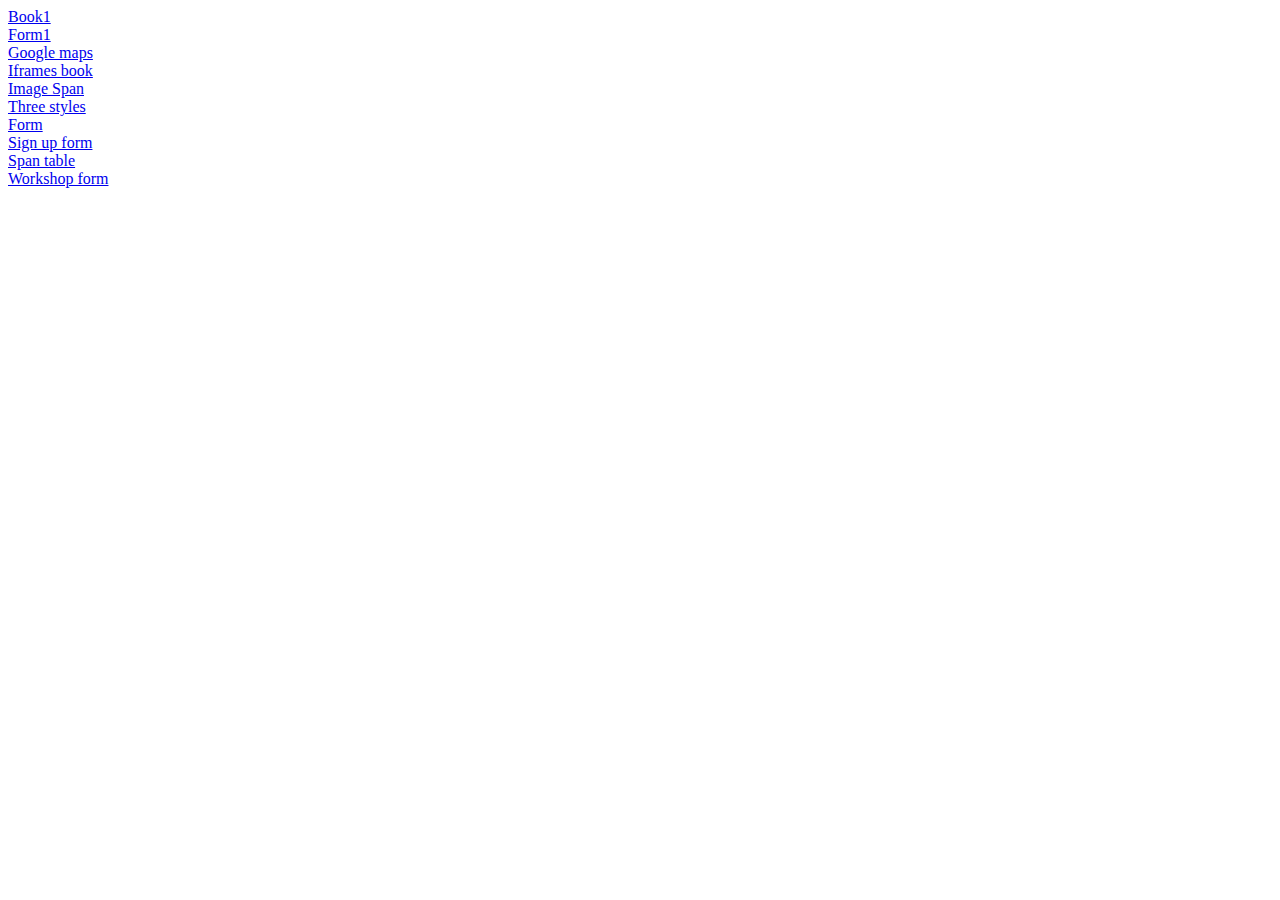
<file: index.html>
<!DOCTYPE html>
<html lang="en">
<head>
    <meta charset="UTF-8">
    <meta name="viewport" content="width=device-width, initial-scale=1.0">
    <title>30-may tasks</title>
</head>
<body>
    <a href="https://sukumar-chennari.github.io/day13-30/book1"> Book1</a> <br>
    <a href="https://sukumar-chennari.github.io/day13-30/form1">Form1</a><br>
    <a href="https://sukumar-chennari.github.io/day13-30/googlemaps">Google maps</a><br>
    <a href="https://sukumar-chennari.github.io/day13-30/iframebook"> Iframes book</a> <br>
    <a href="https://sukumar-chennari.github.io/day13-30/image%20span"> Image Span </a><br>
    <a href="https://sukumar-chennari.github.io/day13-30/index1">Three styles</a><br>
    <a href="https://sukumar-chennari.github.io/day13-30/registration">Form</a><br>
    <a href="https://sukumar-chennari.github.io/day13-30/signup">Sign up form</a><br>
    <a href="https://sukumar-chennari.github.io/day13-30/span"> Span table</a><br>
    <a href="https://sukumar-chennari.github.io/day13-30/workshop">Workshop form</a>
</body>
</html>
</file>
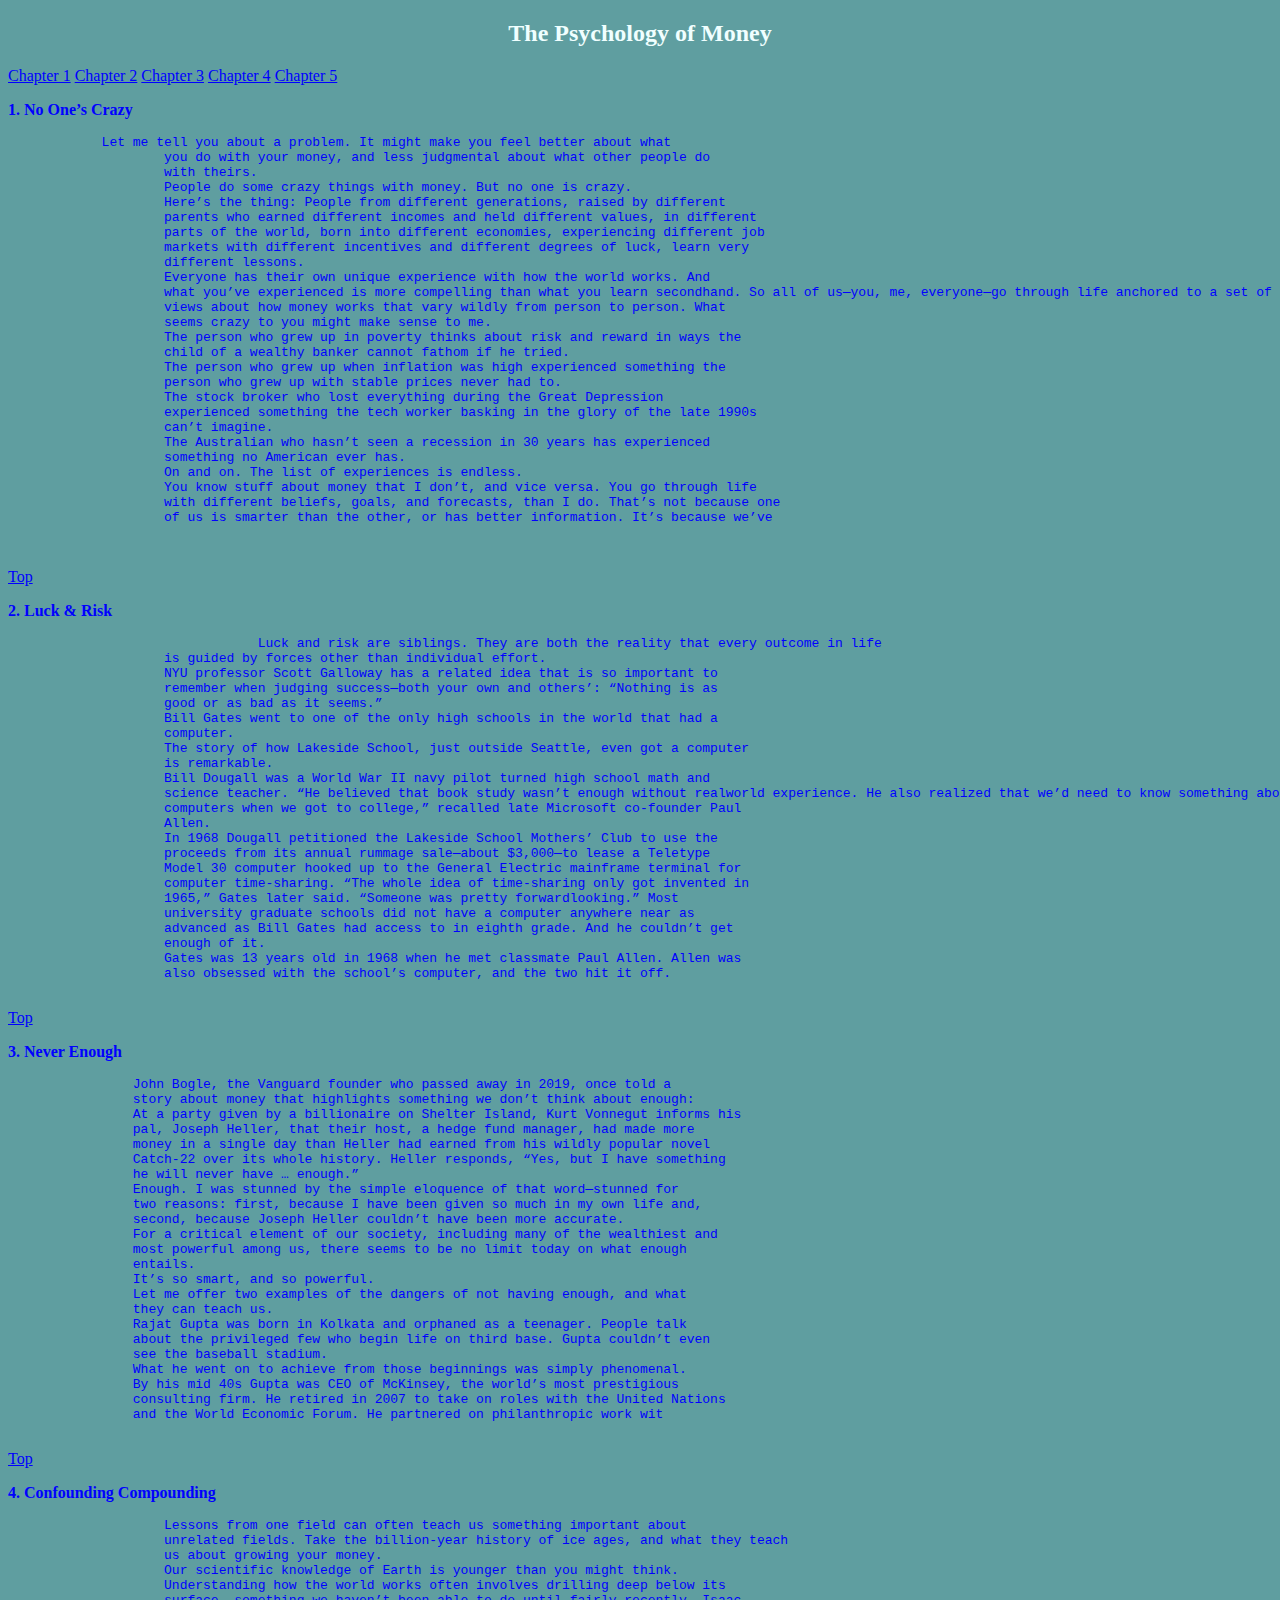
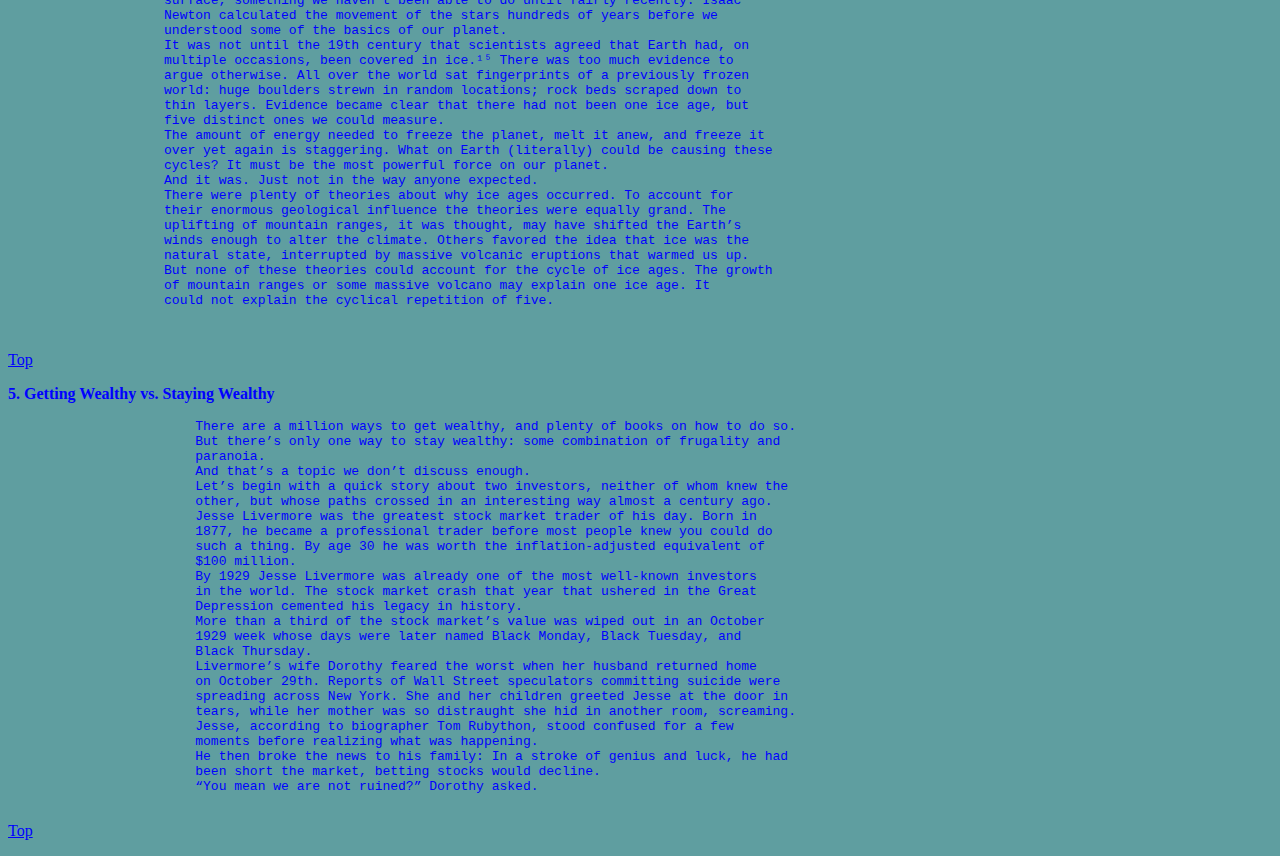
<file: book1.html>
<!DOCTYPE html>
<html lang="en">

<head>
    <meta charset="UTF-8">
    <meta name="viewport" content="width=device-width, initial-scale=1.0">
    <title>Document</title>
    <link rel="stylesheet" href="./index.css">
    <style>
        h2{
            color: azure;
        }
    </style>
</head>

<body>
    <center><h2>The Psychology of Money</h2></center>
    <p id="top"></p>
    <a href="#chap1">Chapter 1</a>
    <a href="#chap2">Chapter 2</a>
    <a href="#chap3">Chapter 3</a>
    <a href="#chap4">Chapter 4</a>
    <a href="#chap5">Chapter 5</a>

    <p id="chap1"><b>1. No One’s Crazy</b>
    <pre>
            Let me tell you about a problem. It might make you feel better about what
                    you do with your money, and less judgmental about what other people do
                    with theirs.
                    People do some crazy things with money. But no one is crazy.
                    Here’s the thing: People from different generations, raised by different
                    parents who earned different incomes and held different values, in different
                    parts of the world, born into different economies, experiencing different job
                    markets with different incentives and different degrees of luck, learn very
                    different lessons.
                    Everyone has their own unique experience with how the world works. And
                    what you’ve experienced is more compelling than what you learn secondhand. So all of us—you, me, everyone—go through life anchored to a set of
                    views about how money works that vary wildly from person to person. What
                    seems crazy to you might make sense to me.
                    The person who grew up in poverty thinks about risk and reward in ways the
                    child of a wealthy banker cannot fathom if he tried.
                    The person who grew up when inflation was high experienced something the
                    person who grew up with stable prices never had to.
                    The stock broker who lost everything during the Great Depression
                    experienced something the tech worker basking in the glory of the late 1990s
                    can’t imagine.
                    The Australian who hasn’t seen a recession in 30 years has experienced
                    something no American ever has.
                    On and on. The list of experiences is endless.
                    You know stuff about money that I don’t, and vice versa. You go through life
                    with different beliefs, goals, and forecasts, than I do. That’s not because one
                    of us is smarter than the other, or has better information. It’s because we’ve

        </pre>
        <a href="#top">Top</a>
    </p>

    <p id="chap2"><b>2. Luck & Risk    </b>
        <pre>
                                Luck and risk are siblings. They are both the reality that every outcome in life
                    is guided by forces other than individual effort.
                    NYU professor Scott Galloway has a related idea that is so important to
                    remember when judging success—both your own and others’: “Nothing is as
                    good or as bad as it seems.”
                    Bill Gates went to one of the only high schools in the world that had a
                    computer.
                    The story of how Lakeside School, just outside Seattle, even got a computer
                    is remarkable.
                    Bill Dougall was a World War II navy pilot turned high school math and
                    science teacher. “He believed that book study wasn’t enough without realworld experience. He also realized that we’d need to know something about
                    computers when we got to college,” recalled late Microsoft co-founder Paul
                    Allen.
                    In 1968 Dougall petitioned the Lakeside School Mothers’ Club to use the
                    proceeds from its annual rummage sale—about $3,000—to lease a Teletype
                    Model 30 computer hooked up to the General Electric mainframe terminal for
                    computer time-sharing. “The whole idea of time-sharing only got invented in
                    1965,” Gates later said. “Someone was pretty forwardlooking.” Most
                    university graduate schools did not have a computer anywhere near as
                    advanced as Bill Gates had access to in eighth grade. And he couldn’t get
                    enough of it.
                    Gates was 13 years old in 1968 when he met classmate Paul Allen. Allen was
                    also obsessed with the school’s computer, and the two hit it off.    
        </pre>
            <a href="#top">Top</a>
        </p>


        <p id="chap3"><b>3. Never Enough </b>
            <pre>
                John Bogle, the Vanguard founder who passed away in 2019, once told a
                story about money that highlights something we don’t think about enough:
                At a party given by a billionaire on Shelter Island, Kurt Vonnegut informs his
                pal, Joseph Heller, that their host, a hedge fund manager, had made more
                money in a single day than Heller had earned from his wildly popular novel
                Catch-22 over its whole history. Heller responds, “Yes, but I have something
                he will never have … enough.”
                Enough. I was stunned by the simple eloquence of that word—stunned for
                two reasons: first, because I have been given so much in my own life and,
                second, because Joseph Heller couldn’t have been more accurate.
                For a critical element of our society, including many of the wealthiest and
                most powerful among us, there seems to be no limit today on what enough
                entails.
                It’s so smart, and so powerful.
                Let me offer two examples of the dangers of not having enough, and what
                they can teach us.
                Rajat Gupta was born in Kolkata and orphaned as a teenager. People talk
                about the privileged few who begin life on third base. Gupta couldn’t even
                see the baseball stadium.
                What he went on to achieve from those beginnings was simply phenomenal.
                By his mid 40s Gupta was CEO of McKinsey, the world’s most prestigious
                consulting firm. He retired in 2007 to take on roles with the United Nations
                and the World Economic Forum. He partnered on philanthropic work wit    
            </pre>
                <a href="#top">Top</a>
            </p>

            <p id="chap4"><b>4. Confounding Compounding       </b>
                <pre>
                    Lessons from one field can often teach us something important about
                    unrelated fields. Take the billion-year history of ice ages, and what they teach
                    us about growing your money.
                    Our scientific knowledge of Earth is younger than you might think.
                    Understanding how the world works often involves drilling deep below its
                    surface, something we haven’t been able to do until fairly recently. Isaac
                    Newton calculated the movement of the stars hundreds of years before we
                    understood some of the basics of our planet.
                    It was not until the 19th century that scientists agreed that Earth had, on
                    multiple occasions, been covered in ice.¹⁵ There was too much evidence to
                    argue otherwise. All over the world sat fingerprints of a previously frozen
                    world: huge boulders strewn in random locations; rock beds scraped down to
                    thin layers. Evidence became clear that there had not been one ice age, but
                    five distinct ones we could measure.
                    The amount of energy needed to freeze the planet, melt it anew, and freeze it
                    over yet again is staggering. What on Earth (literally) could be causing these
                    cycles? It must be the most powerful force on our planet.
                    And it was. Just not in the way anyone expected.
                    There were plenty of theories about why ice ages occurred. To account for
                    their enormous geological influence the theories were equally grand. The
                    uplifting of mountain ranges, it was thought, may have shifted the Earth’s
                    winds enough to alter the climate. Others favored the idea that ice was the
                    natural state, interrupted by massive volcanic eruptions that warmed us up.
                    But none of these theories could account for the cycle of ice ages. The growth
                    of mountain ranges or some massive volcano may explain one ice age. It
                    could not explain the cyclical repetition of five.
                    
                </pre>
                    <a href="#top">Top</a>
                </p>
            
                <p id="chap5"><b>5. Getting Wealthy vs. Staying Wealthy  </b>
                    <pre>
                        There are a million ways to get wealthy, and plenty of books on how to do so.
                        But there’s only one way to stay wealthy: some combination of frugality and
                        paranoia.
                        And that’s a topic we don’t discuss enough.
                        Let’s begin with a quick story about two investors, neither of whom knew the
                        other, but whose paths crossed in an interesting way almost a century ago.
                        Jesse Livermore was the greatest stock market trader of his day. Born in
                        1877, he became a professional trader before most people knew you could do
                        such a thing. By age 30 he was worth the inflation-adjusted equivalent of
                        $100 million.
                        By 1929 Jesse Livermore was already one of the most well-known investors
                        in the world. The stock market crash that year that ushered in the Great
                        Depression cemented his legacy in history.
                        More than a third of the stock market’s value was wiped out in an October
                        1929 week whose days were later named Black Monday, Black Tuesday, and
                        Black Thursday.
                        Livermore’s wife Dorothy feared the worst when her husband returned home
                        on October 29th. Reports of Wall Street speculators committing suicide were
                        spreading across New York. She and her children greeted Jesse at the door in
                        tears, while her mother was so distraught she hid in another room, screaming.
                        Jesse, according to biographer Tom Rubython, stood confused for a few
                        moments before realizing what was happening.
                        He then broke the news to his family: In a stroke of genius and luck, he had
                        been short the market, betting stocks would decline.
                        “You mean we are not ruined?” Dorothy asked.               
                    </pre>
                        <a href="#top">Top</a>
                    </p>
            
    
</body>

</html>
</file>
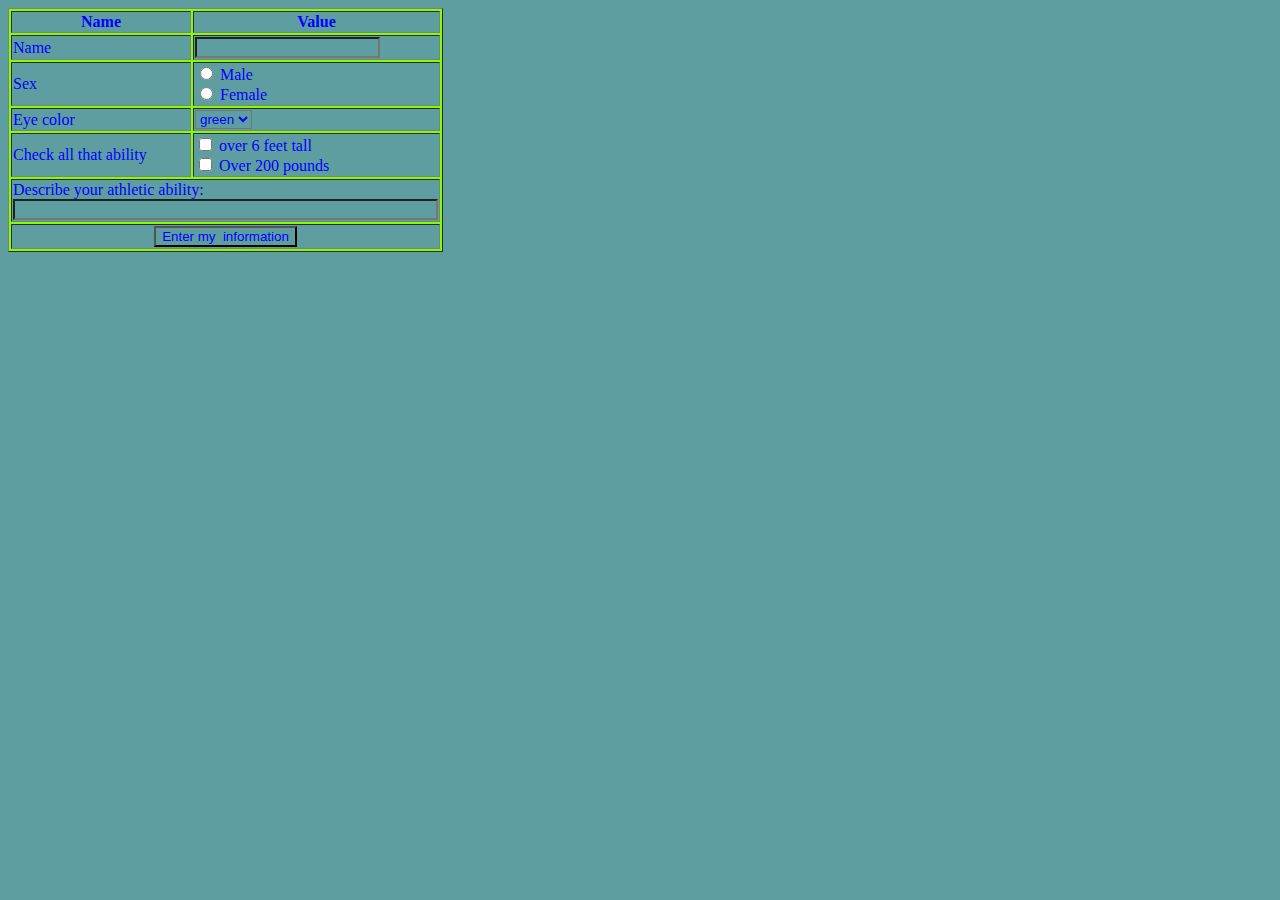
<file: form1.html>
<!DOCTYPE html>
<html lang="en">
<head>
    <meta charset="UTF-8">
    <meta name="viewport" content="width=device-width, initial-scale=1.0">
    <title>Document</title>
    <link rel="stylesheet" href="./index.css">
    <style>
        table{
            background-color:chartreuse;
        }
    </style>
</head>
<body>
    <form action="">
        <table border="1">
            <thead>
                <tr style="background-color:#9f87f5">
                    <th>Name</th>
                    <th>Value</th>
                </tr>
            </thead>
            
            <tbody>
                <tr>
                    <td><label for="">Name</label></td>
                    <td><input type="text" name="" id=""></td>
                </tr>
                    <td><label for="">Sex</label></td>
                    <td>
                        <input type="radio" name="gender" id="" value="Male"> <label for="">Male</label> <br>
                        <input type="radio" name="gender" id="" value="Female"> <label for="">Female</label>
                    </td>
                <tr>
                    <td> <label for="">Eye color</label></td>
                    <td> 
                        <select name="" id="">
                            <option value="">green</option>
                        </select>
                    </td>
                </tr>
                <tr>
                    <td><label for="">Check all that ability</label></td>
                    <td>
                        <input type="checkbox" name="" id=""> <label for="">over 6 feet tall</label> <br>
                        <input type="checkbox" name="" id=""> <label for="">Over 200 pounds</label>
                    </td>
                </tr>
                <tr >
                    <td colspan="2"><label for="">Describe your athletic ability: <br> </label>
                        <input type="text" name="" id="" size="50" >
                    </td>
                    
                </tr>
                
                
    
            </tbody>
            <tfoot></tfoot>
                <tr style="text-align: center;">
                    <td  colspan="2"><input type="submit"  value="Enter my  information"></td>
                </tr>
                
                
            </tfoot>
            
        </table>
    </form>
    
</body>
</html>
</file>
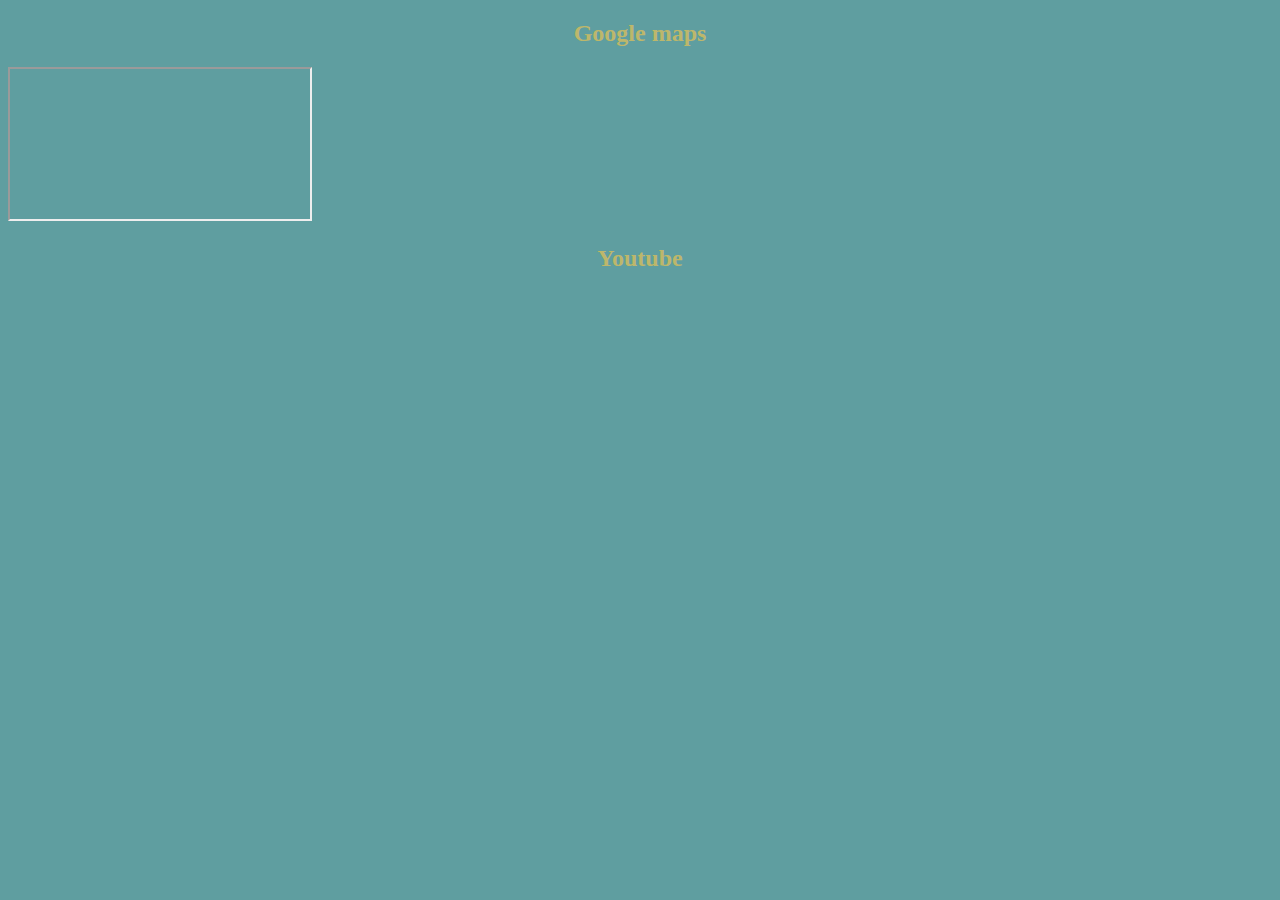
<file: googlemaps.html>
<!DOCTYPE html>
<html lang="en">
<head>
    <meta charset="UTF-8">
    <meta name="viewport" content="width=device-width, initial-scale=1.0">
    <title>Document</title>
    <link rel="stylesheet" href="./index.css">
    <style>
        h2{
            color:darkkhaki;
            text-align: center;
        }
    </style>
</head>
<body>
    <h2>Google maps</h2>
    <iframe src="https://www.google.com/maps/embed?pb=!1m14!1m12!1m3!1d7610.693393305009!2d78.40170910000002!3d17.490955899999996!2m3!1f0!2f0!3f0!3m2!1i1024!2i768!4f13.1!5e0!3m2!1sen!2sin!4v1713528429292!5m2!1sen!2sin" frameborder="1" ></iframe>
     <br>
    <h2> Youtube</h2>
    <iframe src="https://www.youtube.com/embed/75Fbh5wPH7E?si=SIoDKXv0WyLckNTo" frameborder="0"></iframe>
</body>
</html>
</file>
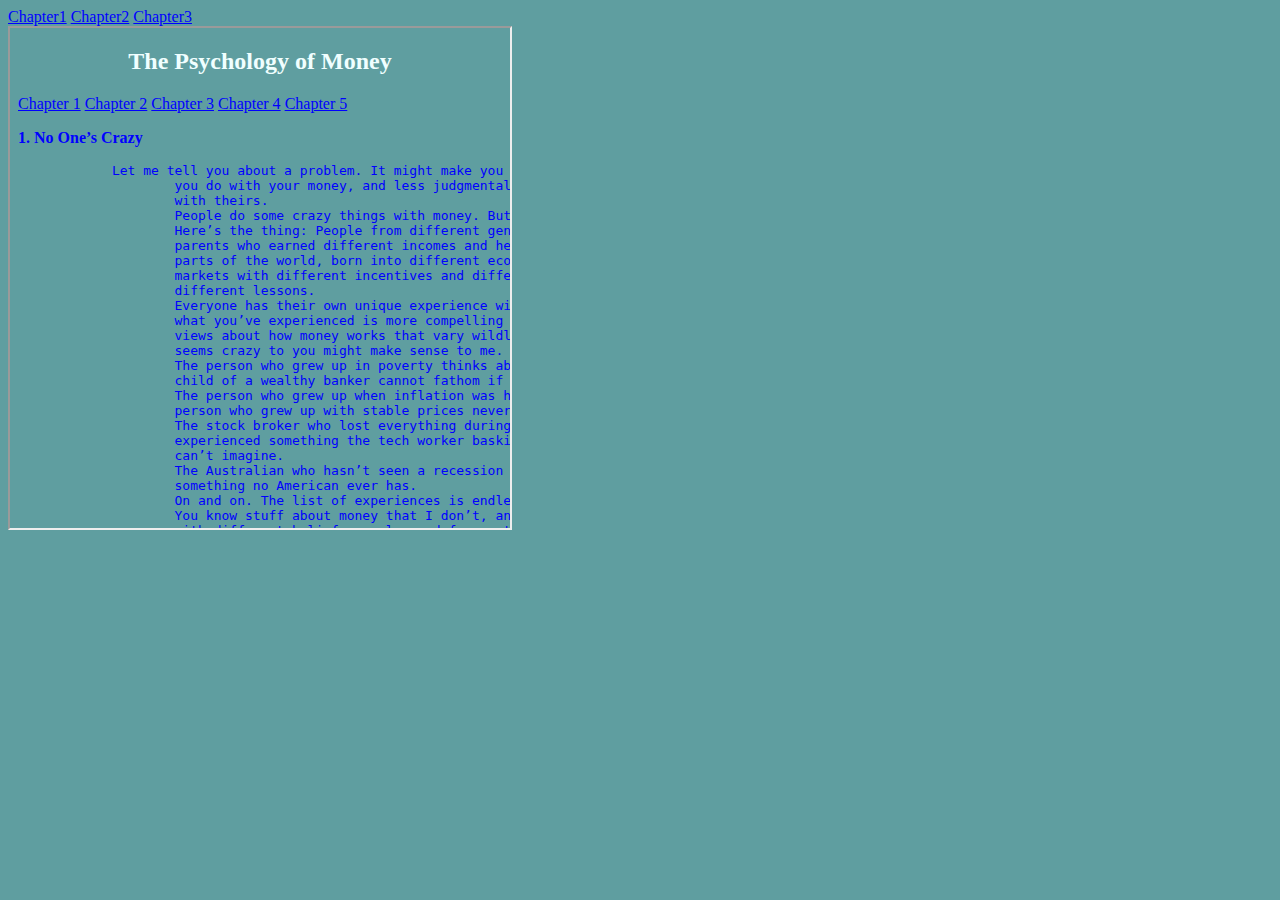
<file: iframebook.html>
<!DOCTYPE html>
<html lang="en">
<head>
    <meta charset="UTF-8">
    <meta name="viewport" content="width=device-width, initial-scale=1.0">
    <title>Document</title>
    <link rel="stylesheet" href="./index.css">
</head>
<body>
    <a href="./chap1.html" target="trigger">Chapter1</a>
    <a href="./chap2.html" target="trigger">Chapter2</a>
    <a href="./chap3.html" target="trigger">Chapter3</a>
    <br>
    
    <iframe src="./book1.html" frameborder="1" name="trigger" height="500" width="500"></iframe>
</body>
</html>
</file>
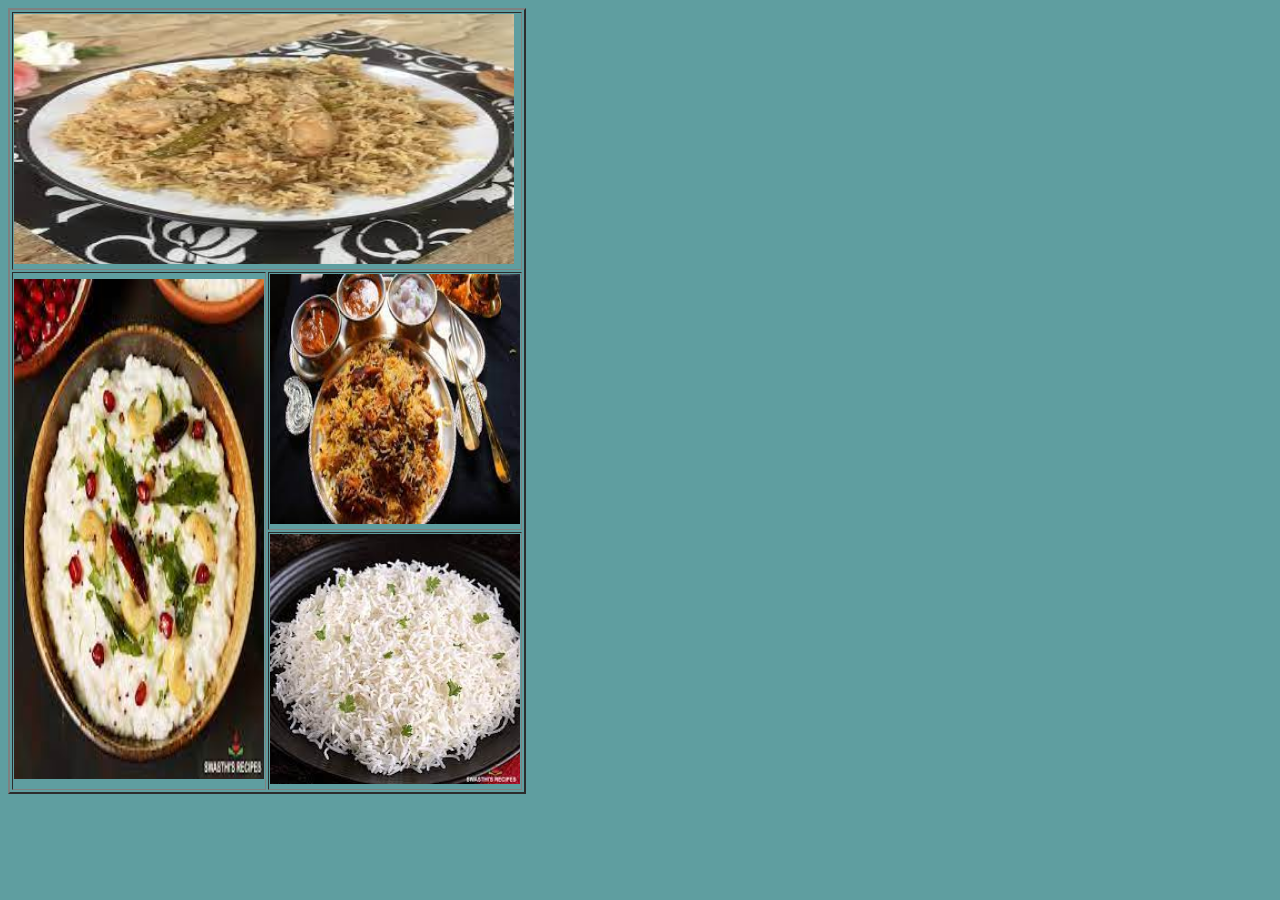
<file: image span.html>
<!DOCTYPE html>
<html lang="en">
<head>
    <meta charset="UTF-8">
    <meta name="viewport" content="width=device-width, initial-scale=1.0">
    <title>Image span</title>
    <link rel="stylesheet" href="./index.css">
    
</head>
<body >
    <table border="2">
        <tr>
            <td colspan="2"><img src="./documents/chicken pulao.jpg" alt="" height="250"  width="500"></td>
        </tr>
        <tr>
            <td rowspan="2"><img src="./documents/curd rice.jpg" height="500"  width="250" alt=""></td>
            <td><img src="./documents/dum biriyani.jpg" alt="" height="250" width="250"></td>
            
        </tr>
        <tr>
            <td><img src="./documents/rice.jpg" alt="" height="250" width="250"></td>
        </tr>
    </table>
</body>
</html>
</file>
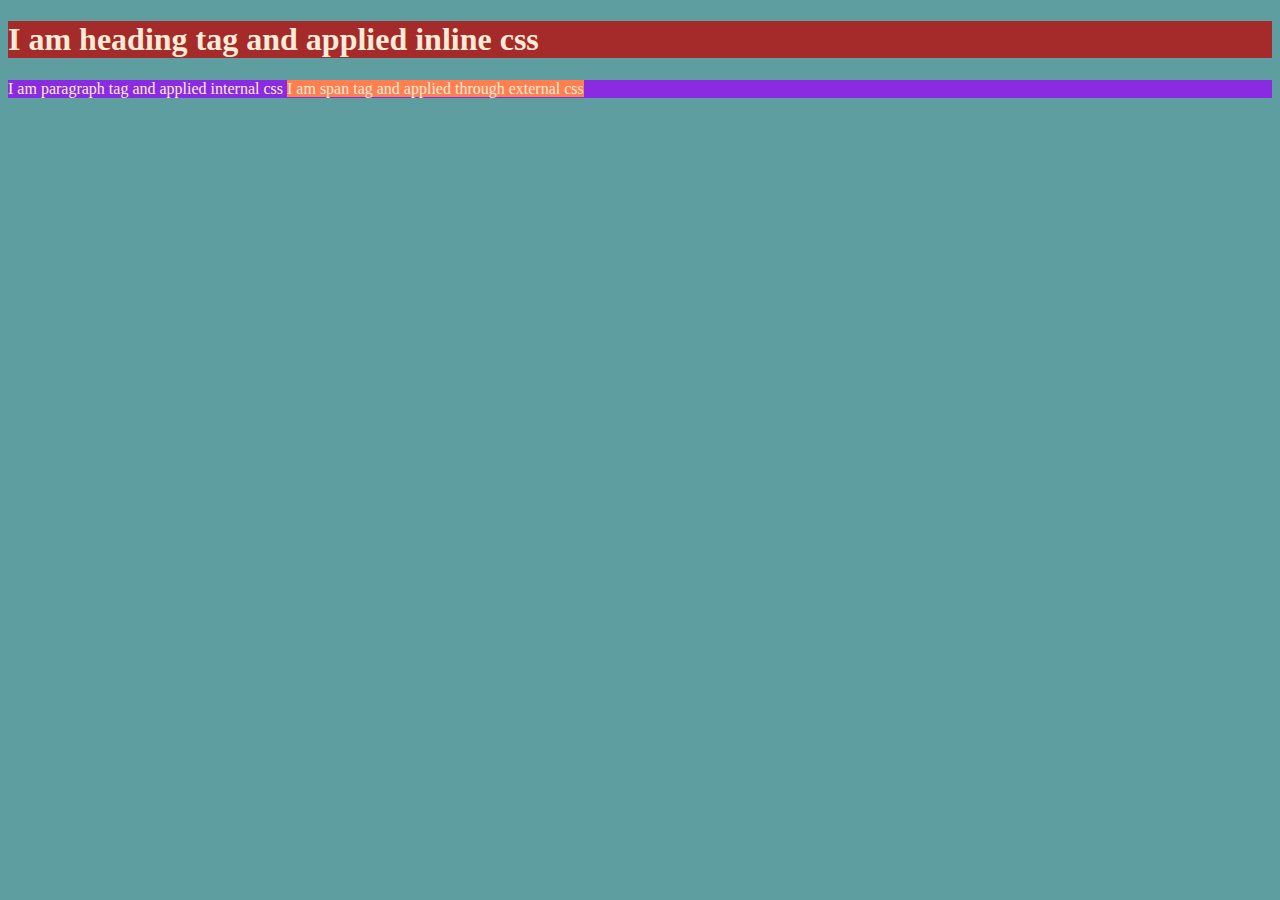
<file: index1.html>
<!DOCTYPE html>
<html lang="en">
<head>
    <meta charset="UTF-8">
    <meta name="viewport" content="width=device-width, initial-scale=1.0">
    <title>Document</title>
    <link rel="stylesheet" href="./index.css">
    <style>
        p{
            color: antiquewhite;
            background-color: blueviolet;
        }
    </style>
</head>
<body>
    <h1 style="color: antiquewhite; background-color:brown ">I am heading tag and applied inline css</h1>
    <p>I am paragraph tag and applied internal css <span>I am span tag and applied through external css</span> </p>
    
</body>
</html>
</file>
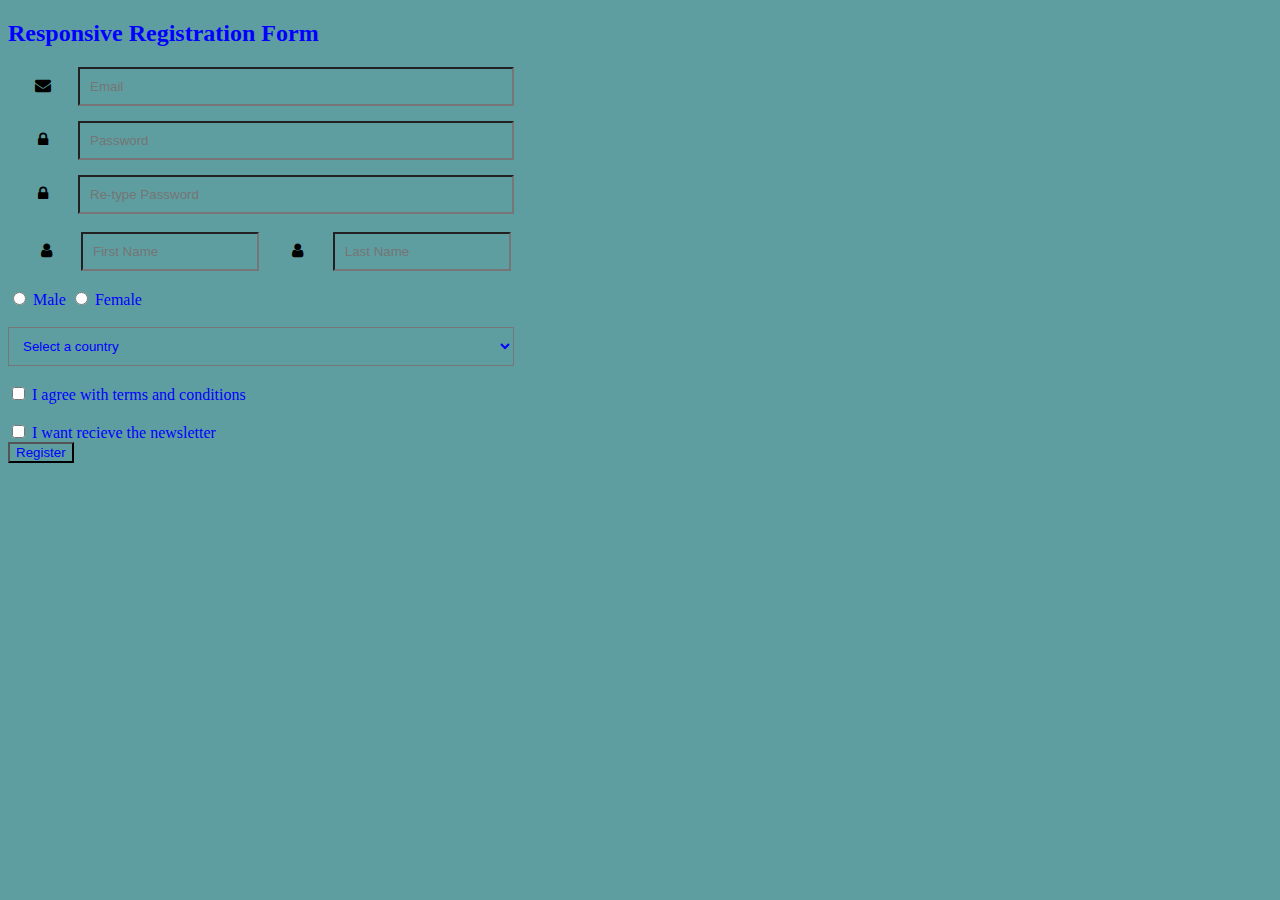
<file: registration.html>
<!DOCTYPE html>
<html lang="en">
<head>
    <meta charset="UTF-8">
    <meta name="viewport" content="width=device-width, initial-scale=1.0">
    <title>Document</title>
    <link rel="stylesheet" href="https://cdnjs.cloudflare.com/ajax/libs/font-awesome/4.7.0/css/font-awesome.min.css">
    <link rel="stylesheet" href="./index.css">
    <style>
        .input-container {
            display: -ms-flexbox; /* IE10 */
            display: flex;
            width: 100%;
            margin-bottom: 15px;
          }

        .icon {
            padding: 10px;
            color: black;
            min-width: 50px;
            text-align: center;
          }

        .input-field {
            width: 100%;
            padding: 10px;
            outline: none;
          }

        .first-div{
           width: 40%;
           
          }
    </style>
</head>
<body>

    <form action="">
        <div class="first-div" >
            <h2>Responsive Registration Form</h2>
    
            <div class="input-container">
                <i class="fa fa-envelope icon"></i>
                <input class="input-field" type="text" placeholder="Email" name="" id="">
            </div>

            <div class="input-container">
                <i class="fa fa-lock icon" aria-hidden="true"></i>
                <input class="input-field" type="password" placeholder="Password" name="" id="">
            </div>

            <div class="input-container">
                <i class="fa fa-lock icon" aria-hidden="true"></i>
                <input class="input-field" type="password" placeholder="Re-type Password" name="" id="">
            </div>

            <div>
                <table>
                    <tr>
                        <td>
                            <div class="input-container">
                                <i class="fa fa-user icon"></i>
                                <input class="input-field" type="text" placeholder="First Name" name="" id="">
                            </div>
                        </td>

                        <td>
                            <div class="input-container">
                                <i class="fa fa-user icon"></i>
                                <input class="input-field" type="text" placeholder="Last Name" name="" id="">
                            </div>
                        </td>
                    </tr>
                </table>
            </div>
            <input type="radio" name="" id="">
            <label for="" name="Gen">Male</label> 

            <input type="radio" name="" id="">
            <label for="" name="Gen">Female</label> 
            <br> <br>
            <select class="input-field" name="" id="">
                <option  value="">Select a country</option>
            </select>

            <br> <br>
            <input type="checkbox" name="" id="">
            <label for=""> I agree with terms and conditions</label>
            <br>
            <br>
            <input type="checkbox" name="" id="">
            <label for=""> I want recieve the newsletter</label>
        </div>
        <div>
            <button>Register</button>
        </div>
    </form>
    
</body>
</html>
</file>
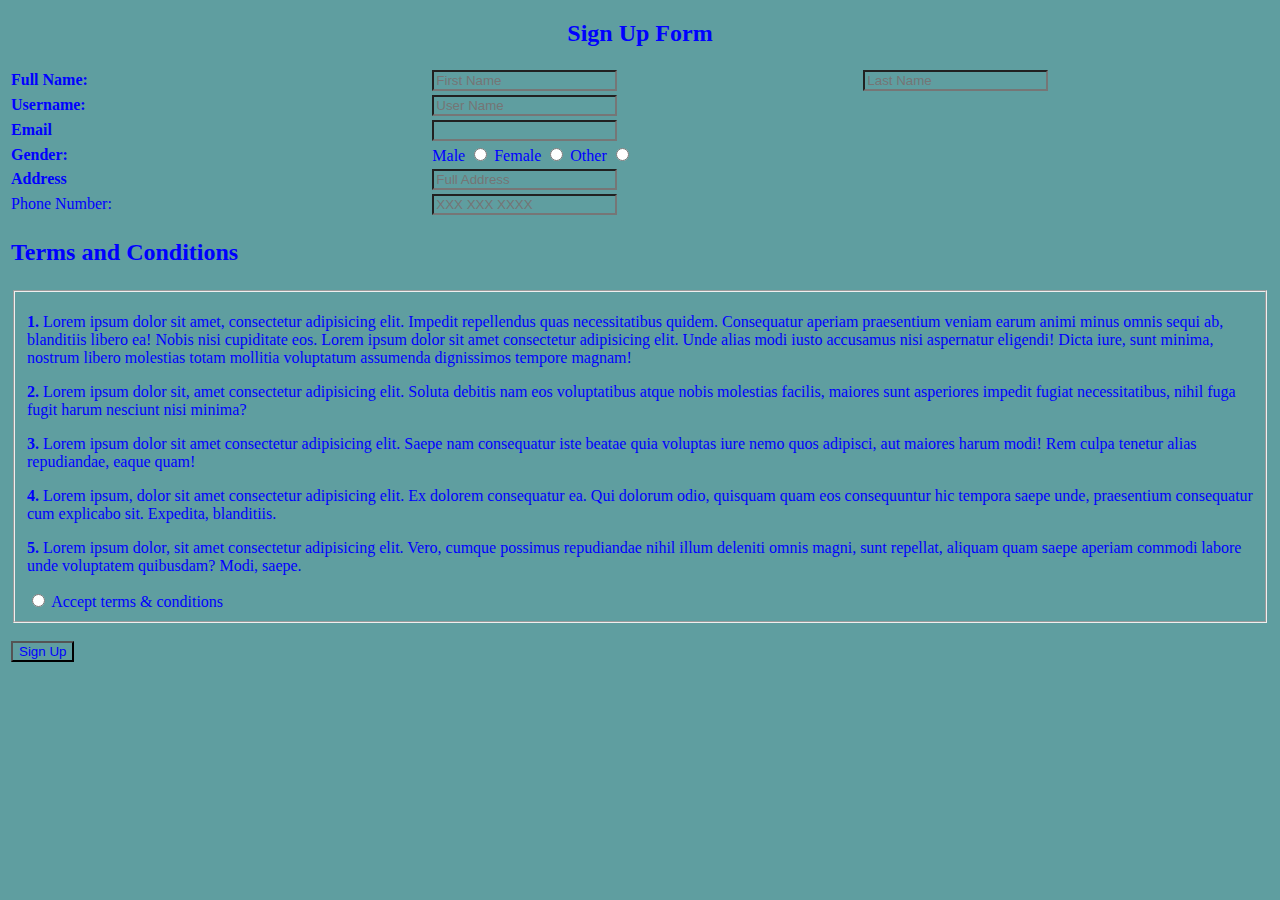
<file: signup.html>
<!DOCTYPE html>
<html lang="en">
<head>
    <meta charset="UTF-8">
    <meta name="viewport" content="width=device-width, initial-scale=1.0">
    <title>Document</title>
    <link rel="stylesheet" href="./index.css">
</head>
<body>
    <form action="">
        <h2 style="text-align: center;">Sign Up Form</h2>
        <table>
            
            <tr>
                <td><b>Full Name:</b></td>
                <td><input type="text" placeholder="First Name" name="" id=""></td>
                <td><input type="text" placeholder="Last Name" name="" id=""></td>
            </tr>
            <tr>
                <td><b>Username:</b></td>
                <td><input type="text" placeholder="User Name" name="" id=""></td>
            </tr>

            <tr>
                <td><b>Email</b></td>
                <td><input type="email" name="" id=""></td>
            </tr>
            <tr>
                <td><b>Gender: </b></td>
                <td> 
                    <label for="">Male</label>
                    <input type="radio" name="gen" id="">

                    <label for="">Female</label>
                    <input type="radio" name="gen">

                    <label for="">Other</label>
                    <input type="radio">
                </td>
            </tr>

            <tr>
                <td><b>Address</b></td>
                <td><input type="text" placeholder="Full Address" name="" id=""></td>
            </tr>

            <tr>
                <td>Phone Number: </td>
                <td><input type="text" placeholder="XXX XXX XXXX"></td>
            </tr>
            <tr>
                <td><h2>Terms and Conditions</h2></td>
            </tr>

            <tr>
                <td colspan="3">
                    <fieldset>
                        <p>
                            <b>1.</b> Lorem ipsum dolor sit amet, consectetur adipisicing elit. Impedit repellendus quas necessitatibus quidem. Consequatur aperiam praesentium veniam earum animi minus omnis sequi ab, blanditiis libero ea! Nobis nisi cupiditate eos.
                       Lorem ipsum dolor sit amet consectetur adipisicing elit. Unde alias modi iusto accusamus nisi aspernatur eligendi! Dicta iure, sunt minima, nostrum libero molestias totam mollitia voluptatum assumenda dignissimos tempore magnam!
                        </p>
                       <p>
                        <b>2.</b> Lorem ipsum dolor sit, amet consectetur adipisicing elit. Soluta debitis nam eos voluptatibus atque nobis molestias facilis, maiores sunt asperiores impedit fugiat necessitatibus, nihil fuga fugit harum nesciunt nisi minima?
                       </p>

                       <p>
                         <b>3.</b> Lorem ipsum dolor sit amet consectetur adipisicing elit. Saepe nam consequatur iste beatae quia voluptas iure nemo quos adipisci, aut maiores harum modi! Rem culpa tenetur alias repudiandae, eaque quam!
                       </p>
                       
                       <p>
                         <b>4. </b> Lorem ipsum, dolor sit amet consectetur adipisicing elit. Ex dolorem consequatur ea. Qui dolorum odio, quisquam quam eos consequuntur hic tempora saepe unde, praesentium consequatur cum explicabo sit. Expedita, blanditiis.
                       </p>

                       <p>
                         <b>5. </b> Lorem ipsum dolor, sit amet consectetur adipisicing elit. Vero, cumque possimus repudiandae nihil illum deleniti omnis magni, sunt repellat, aliquam quam saepe aperiam commodi labore unde voluptatem quibusdam? Modi, saepe.
                       </p>

                       <input type="radio" name=" check" id="">
                       <label for=""> Accept terms & conditions</label>

                    </fieldset>
                    <br>
                    <input type="submit" name="" id="" value="Sign Up">
                </td>
             
            </tr>
        </table>
    </form>
</body>
</html>
</file>
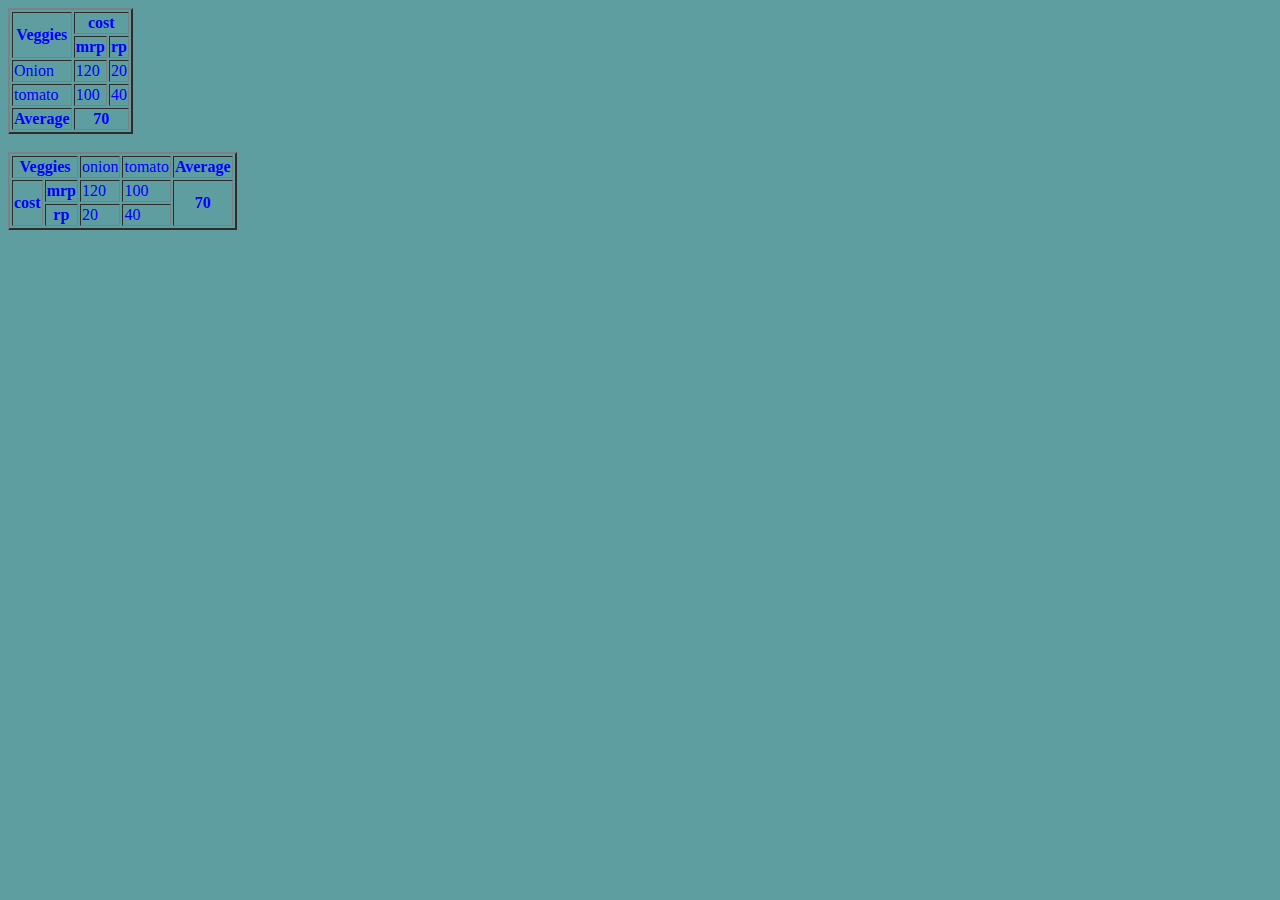
<file: span.html>
<!DOCTYPE html>
<html lang="en">
<head>
    <meta charset="UTF-8">
    <meta name="viewport" content="width=device-width, initial-scale=1.0">
    <title>Document</title>
    <link rel="stylesheet" href="./index.css">
</head>
<body>
    <table border="2">
        <tr>
            <th rowspan="2">Veggies</th>
            <th colspan="2">cost</th>
        </tr>
        <tr>
            <th>mrp</th>
            <th>rp</th>
        </tr>

        <tr>
            <td>Onion </td>
            <td>120</td>
            <td>20</td>
        </tr>

        <tr>
            <td>tomato</td>
            <td>100</td>
            <td>40</td>
        </tr>
        <th>Average</th>
        <th colspan="2">70</th>
    </table>
    <br>
    <table border="2">
        <tr>
            <th colspan="2">Veggies</th>
            <td>onion </td>
            <td>tomato</td>
            <th>Average</th>
        </tr>
        <tr>
            <th rowspan="2">cost</th>
            <th>mrp</th>
            
            <td>120</td>
            <td>100</td>
            <th rowspan="2">70</th>
        </tr>
        <tr>
            <th>rp</th>
            <td>20</td>
            <td>40</td>
        </tr>
    </table>
</body>
</html>
</file>
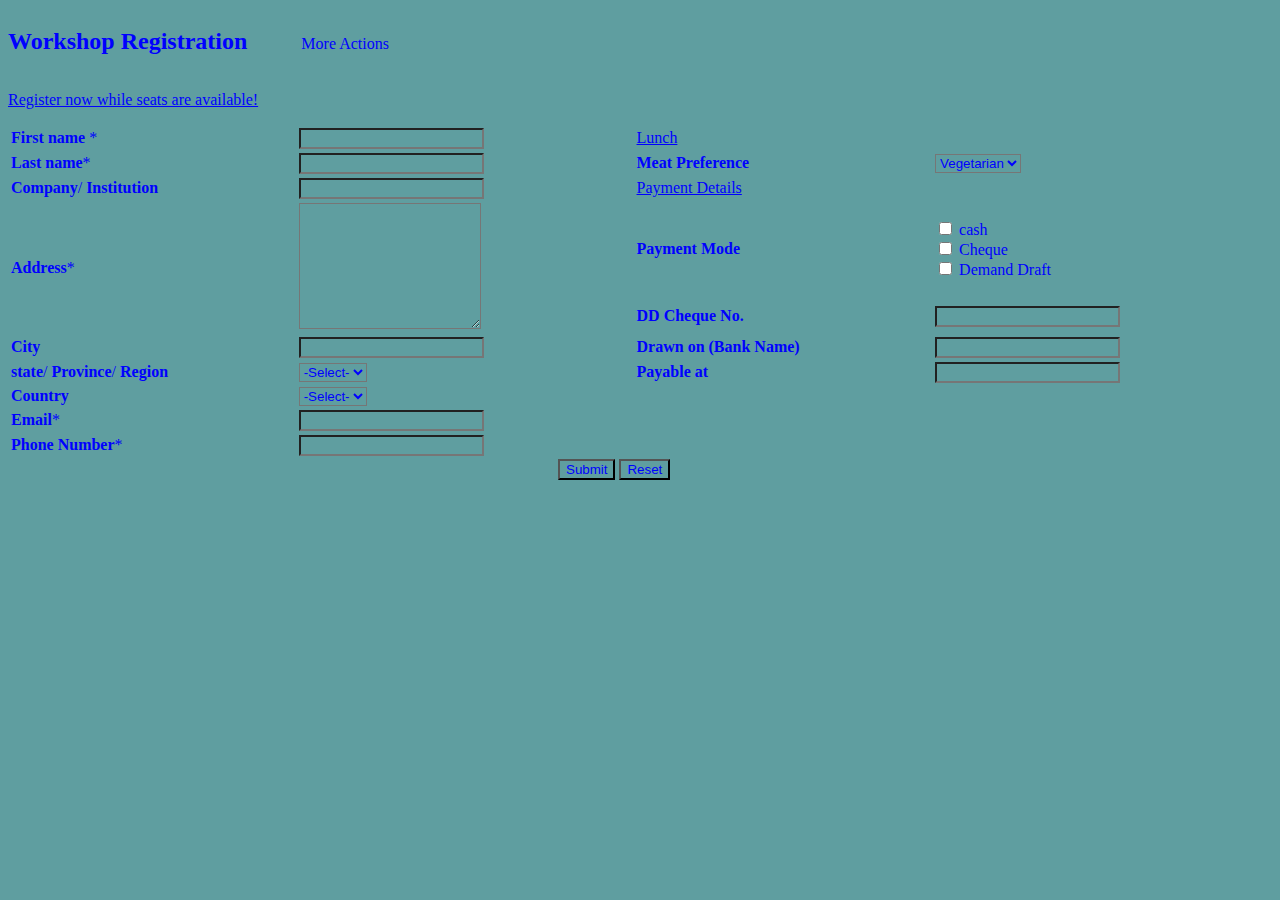
<file: workshop.html>
<!DOCTYPE html>
<html lang="en">
<head>
    <meta charset="UTF-8">
    <meta name="viewport" content="width=device-width, initial-scale=1.0">
    <title>Document</title>
    <link rel="stylesheet" href="./index.css">
</head>
<body>
    <h2 style="display: inline-block ; margin-right:50px">Workshop Registration </h2>
    <p style="display: inline-block;">More Actions</p>

    <p><u> Register now while  seats are available!</u></p>

    <form action="">
        <table style="width: 100%;">
            <tr>
                <td><b>First name </b>*</td>
                <td ><input type="text" name="" id=""></td>
                <td> <u>Lunch</u></td>
            </tr>
            
            <tr>
                <td><b>Last name</b>* </td>
                <td><input type="text" name="" id=""></td>
                <td><b>Meat Preference</b></td>
                <td>
                  <select name="" id="">
                    <option value="">Vegetarian</option>
                  </select>
                </td>
            </tr>

            <tr>
                <td><b>Company</b>/ <b>Institution</b></td>
                <td><input type="text"></td>
                <td><u>Payment Details</u></td>
            </tr>
            <tr>
                <td rowspan="2"><b>Address</b>*</td>
                <td rowspan="2"><textarea name="" id="" cols="20" rows="8"></textarea></td>
                <td><b>Payment Mode</b></td>
                <td>
                    <input type="checkbox" name="" id=""> <label for="cash" >cash</label> <br>
                    <input type="checkbox" name="" id=""><label for=""> Cheque</label><br>
                    <input type="checkbox" name="" id=""> <label for="">Demand Draft</label>
                </td>
              
            </tr>
            <tr>
                <td><b>DD Cheque No.</b></td>
                <td><input type="text" name="" id=""> </td>
            </tr>
            <tr>
                <td><label for=""><b>City</b></label></td>
                <td><input type="text" name="" id=""></td>
                <td><b>Drawn on (Bank Name)</b></td>
                <td><input type="text" name="" id=""></td>
            </tr>
            <tr>
                <td><b>state</b>/ <b>Province</b>/ <b>Region </b></td>
                <td>
                    <select name="" id="">
                        <option value="">-Select-</option>
                    </select>
                </td>
                <td><b>Payable at</b></td>
                <td><input type="text"></td>
            </tr>
            <tr>
                <td><b>Country</b></td>
                <td>
                    <select name="" id="">
                        <option value="">-Select-</option>
                    </select>
                </td>
            </tr>

            <tr>
                <td><b>Email</b>*</td>
                <td><input type="email" name="" id=""></td>
            </tr>

            <tr>
                <td><b>Phone Number</b>*</td>
                <td><input type="text" name="" id="" required></td>
            </tr>
        </table>
        <tr>
            <div style="margin-left:550px; ">
                <input type="Submit" name="" id="">
                <input type="Reset" name="" id="">
            </div>
            
        </tr>
        
    </form>
</body>
</html>
</file>
<file: index.css>
span{
    color: antiquewhite;
    background-color: coral;
}

*{
    background-color: cadetblue;
	color:blue;
}
</file>
